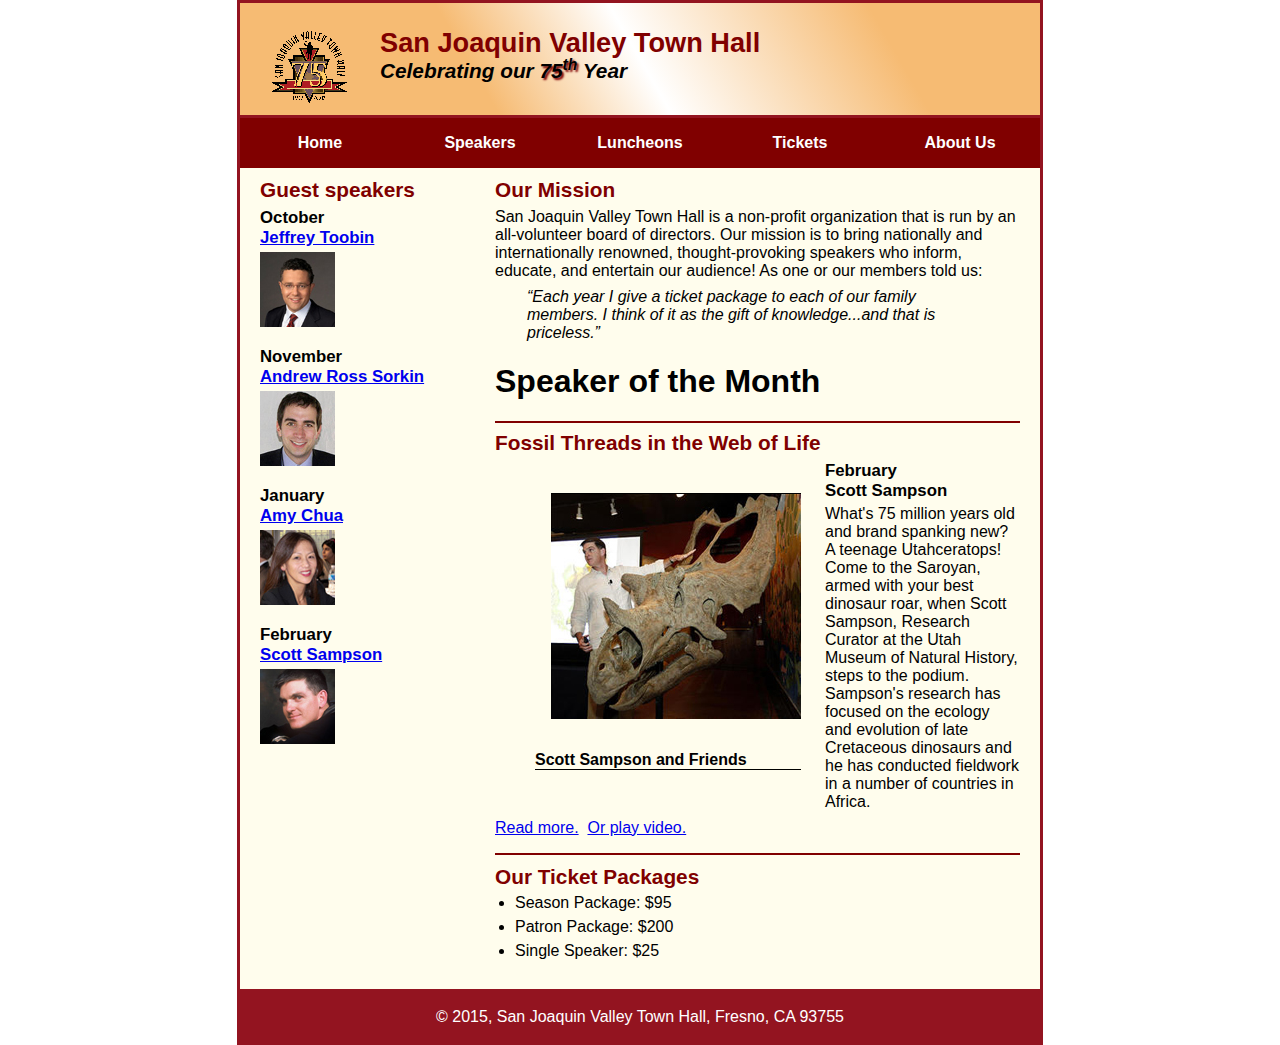
<file: IT240_Assignments/town_hall_1/index.html>
<!DOCTYPE html>
<html lang="en">

<head>
	<meta charset="utf-8">
	<title>San Joaquin Valley Town Hall</title>
	<link rel="shortcut icon" href="images/favicon.ico">
	<link rel="stylesheet" href="styles/normalize.css">
	<link rel="stylesheet" href="styles/main.css">
</head>

<body>
	<header>
		<img src="images/town_hall_logo.gif" alt="Town Hall logo" height="80">
		<h2>San Joaquin Valley Town Hall</h2>
		<h3>Celebrating our <span class="shadow">75<sup>th</sup></span> Year</h3>
	</header>
	<nav id="nav_menu">
    	<ul>
        	<li><a href="index.html" class="current">Home</a></li>
        	<li><a href="speakers.html">Speakers</a></li>
        	<li><a href="luncheons.html">Luncheons</a></li>
        	<li><a href="tickets.html">Tickets</a></li>
        	<li><a href="aboutus.html"> About Us</a>
            	<ul>
                	<li><a href="#">Our History</a></li>
                	<li><a href="#">Board of Directors</a></li>
                	<li><a href="#">Past Speakers</a></li>
                	<li><a href="#">Contact Information</a></li>
            	</ul>
        	</li>
    	</ul>
	</nav>
	<main>
		<section>
			<h2>Our Mission</h2>
			<p>San Joaquin Valley Town Hall is a non-profit organization that is run by an 
			   all-volunteer board of directors. Our mission is to bring nationally and 
			   internationally renowned, thought-provoking speakers who inform, educate, 
			   and entertain our audience! As one or our members told us:</p>
			<blockquote>&ldquo;Each year I give a ticket package to each of our family members. 
			I think of it as the gift of knowledge...and that is priceless.&rdquo;</blockquote>
			
			<h1>Speaker of the Month</h1>
			<article>
				<h2>Fossil Threads in the Web of Life</h2>
				<figure>
				<img src="images/sampson_dinosaur.jpg" alt="Scott Sampson with dinosaur">
				<figcaption> Scott Sampson and Friends</figcaption>
				</figure>
				<h3>February<br>
				Scott Sampson</h3>
				<p>What's 75 million years old and brand spanking new? A teenage Utahceratops! 
				Come to the Saroyan, armed with your best dinosaur roar, when Scott Sampson, Research 
				Curator at the Utah Museum of Natural History, steps to the podium. Sampson's research 
				has focused on the ecology and evolution of late Cretaceous dinosaurs and he has conducted 
				fieldwork in a number of countries in Africa.</p>
				<p>
					<a href="speakers/c7_sampson.html">Read more.</a>&nbsp;
					<a href="media/sampson.swf" target="_blank">Or play video.</a>
				</p>
			</article>
			
			<h2>Our Ticket Packages</h2>
			<ul>
				<li>Season Package: $95</li>
				<li>Patron Package: $200</li>
				<li>Single Speaker: $25</li>
			</ul>
		</section>
		<aside>
			<h2>Guest speakers</h2>
			<h3>October<br><a href="speakers/toobin.html">Jeffrey Toobin</a></h3>
			<img src="images/toobin75.jpg" alt="Jeffrey Toobin photo">
			<h3>November<br><a href="speakers/sorkin.html">Andrew Ross Sorkin</a></h3>
			<img src="images/sorkin75.jpg" alt="Andrew Ross Sorkin photo">
			<h3>January<br><a href="speakers/chua.html">Amy Chua</a></h3>
			<img src="images/chua75.jpg" alt="Amy Chua photo">
			<h3>February<br><a href="speakers/c7_sampson.html">Scott Sampson</a></h3>
			<img src="images/sampson75.jpg" alt="Scott Sampson photo">
		</aside>
	</main>
	<footer>
		<p>&copy; 2015, San Joaquin Valley Town Hall, Fresno, CA 93755</p>
	</footer>
</body>
</html>
</file>
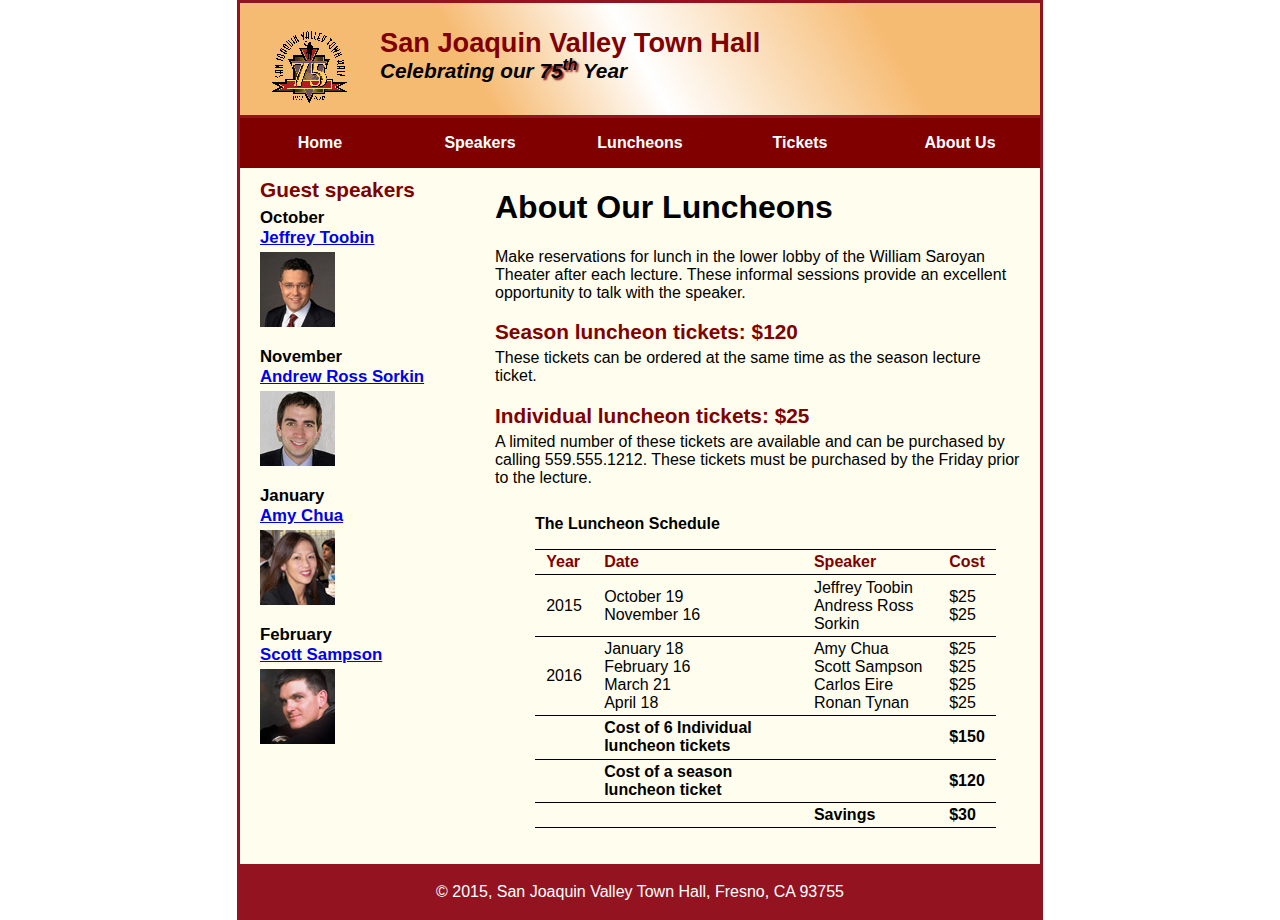
<file: IT240_Assignments/town_hall_1/luncheons.html>
<!DOCTYPE html>
<html lang="en">

<head>
	<meta charset="utf-8">
	<title>San Joaquin Valley Town Hall</title>
	<link rel="shortcut icon" href="images/favicon.ico">
	<link rel="stylesheet" href="styles/normalize.css">
	<link rel="stylesheet" href="styles/main.css">
</head>

<body>
	<header>
		<img src="images/town_hall_logo.gif" alt="Town Hall logo" height="80">
		<h2>San Joaquin Valley Town Hall</h2>
		<h3>Celebrating our <span class="shadow">75<sup>th</sup></span> Year</h3>
	</header>
	<nav id="nav_menu">
    	<ul>
        	<li><a href="index.html">Home</a></li>
        	<li><a href="speakers.html">Speakers</a></li>
        	<li><a href="luncheons.html">Luncheons</a></li>
        	<li><a href="tickets.html">Tickets</a></li>
        	<li><a href="aboutus.html"> About Us</a>
            	<ul>
                	<li><a href="#">Our History</a></li>
                	<li><a href="#">Board of Directors</a></li>
                	<li><a href="#">Past Speakers</a></li>
                	<li><a href="#">Contact Information</a></li>
            	</ul>
        	</li>
    	</ul>
	</nav>
    <main>
		<section>
			<h1>About Our Luncheons</h1>
			<p>Make reservations for lunch in the lower lobby of the William Saroyan Theater after each lecture. 
			These informal sessions provide an excellent opportunity to talk with the speaker.</p>
			<h2>Season luncheon tickets: $120</h2>
			<p>These tickets can be ordered at the same time as the season lecture ticket.</p>
			<h2>Individual luncheon tickets: $25</h2>
			<p>A limited number of these tickets are available and can be purchased by calling 
			559.555.1212. These tickets must be purchased by the Friday prior to the lecture.</p>
			<figure>
				<figcaption id="tablefig">The Luncheon Schedule</figcaption>
			<table>
 			<thead>
 				<tr>
 					<th class="left">Year</th>
 					<th>Date</th>
 					<th>Speaker</th>
 					<th>Cost</th>
 				</tr>
 			</thead>
 			<tbody>
 				<tr>
 					<td class="left">2015</td>
 					<td>October 19 <br> November 16</td>
 					<td>Jeffrey Toobin <br> Andress Ross Sorkin</td>
 					<td>$25 <br> $25</td>
 				</tr>
 				<tr>
 					<td class="left">2016</td>
 					<td>January 18 <br> February 16 <br> March 21 <br> April 18</td>
 					<td>Amy Chua<br> Scott Sampson <br> Carlos Eire <br> Ronan Tynan</td>
 					<td>$25 <br> $25 <br> $25 <br> $25</td>
 				</tr>
 			</tbody>
 			<tfoot>
 				<tr>
 					<th></th>
 					<td>Cost of 6 Individual luncheon tickets</td>
 					<td></td>
 					<td>$150</td>
 				</tr>
 				<tr>
 					<th></th>
 					<td>Cost of a season luncheon ticket</td>
 					<td></td>
 					<td>$120</td>
 				</tr>
 				<tr id="lastrow">
 					<th></th>
 					<td></td>
 					<td>Savings</td>
 					<td>$30</td>
 				</tr>
 			</tfoot>
 		</table>
 		</figure>
 		</section>
		<aside>
			<h2>Guest speakers</h2>
			<h3>October<br><a href="speakers/toobin.html">Jeffrey Toobin</a></h3>
			<img src="images/toobin75.jpg" alt="Jeffrey Toobin photo">
			<h3>November<br><a href="../speakers/sorkin.html">Andrew Ross Sorkin</a></h3>
			<img src="images/sorkin75.jpg" alt="Andrew Ross Sorkin photo">
			<h3>January<br><a href="../speakers/chua.html">Amy Chua</a></h3>
			<img src="images/chua75.jpg" alt="Amy Chua photo">
			<h3>February<br><a href="../speakers/sampson.html">Scott Sampson</a></h3>
			<img src="images/sampson75.jpg" alt="Scott Sampson photo">
		</aside>
	</main>
	<footer>
		<p>&copy; 2015, San Joaquin Valley Town Hall, Fresno, CA 93755</p>
	</footer>
</body>
</html>
</file>
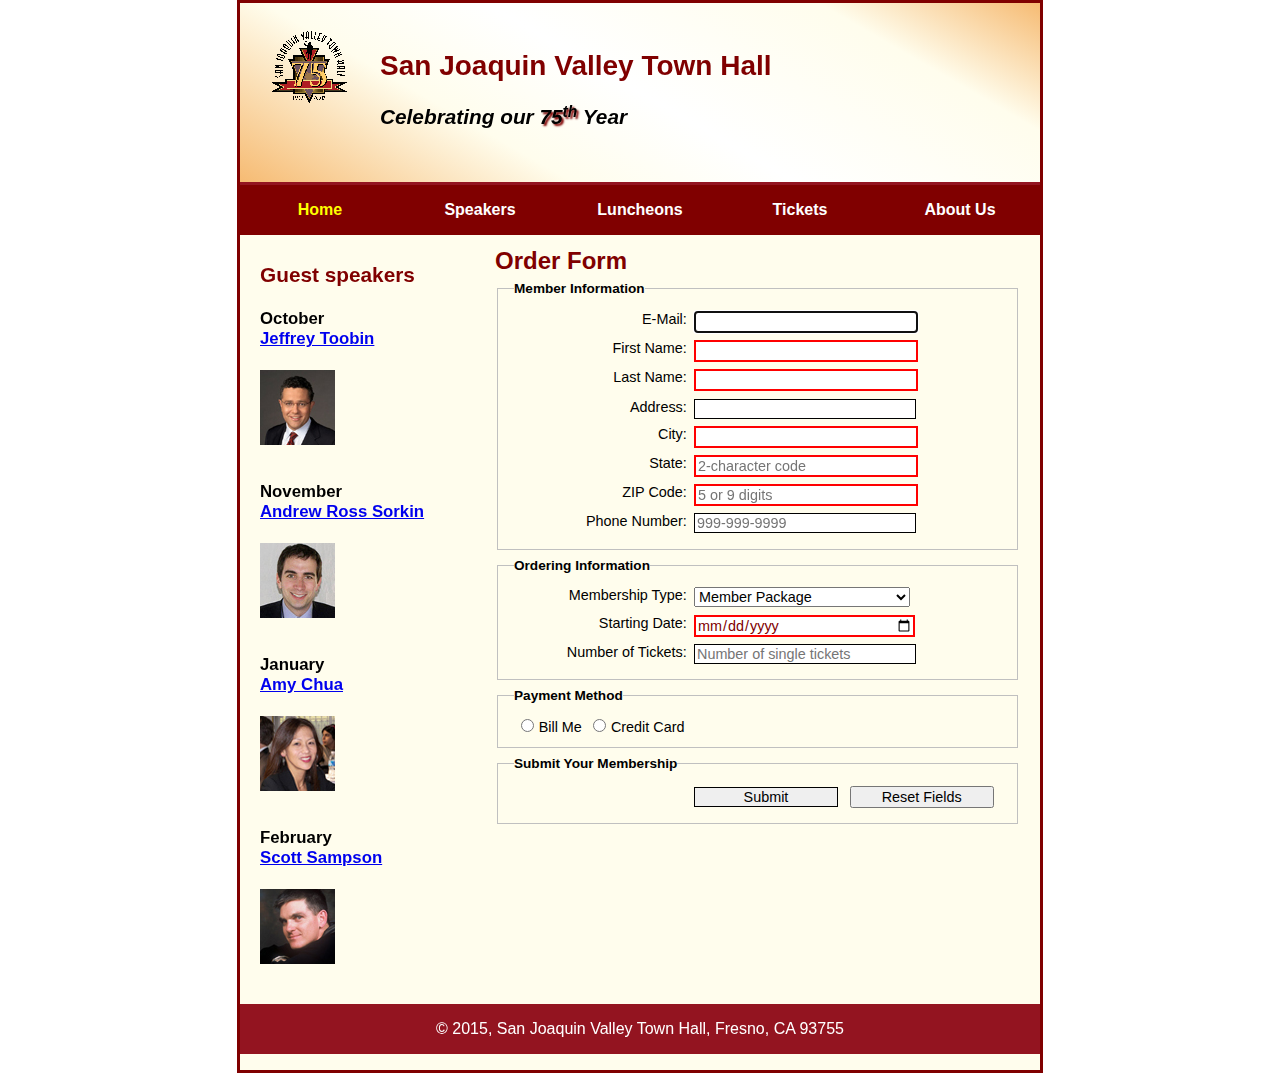
<file: IT240_Assignments/town_hall_2/tickets.html>
<!DOCTYPE html>
<html lang="en">

<head>
	<meta charset="utf-8">
	<title>San Joaquin Valley Town Hall</title>
	<link rel="shortcut icon" href="images/favicon.ico">
	<link rel="stylesheet" href="styles/normalize.css">
	<link rel="stylesheet" href="styles/tickets.css">
</head>

<body>
	<header>
		<img src="images/town_hall_logo.gif" alt="Town Hall logo" height="80">
		<h2>San Joaquin Valley Town Hall</h2>
		<h3>Celebrating our <span class="shadow">75<sup>th</sup></span> Year</h3>
	</header>
	<nav id="nav_menu">
    	<ul>
        	<li><a href="index.html" class="current">Home</a></li>
        	<li><a href="speakers.html">Speakers</a></li>
        	<li><a href="luncheons.html">Luncheons</a></li>
        	<li><a href="tickets.html">Tickets</a></li>
        	<li><a href="aboutus.html"> About Us</a>
            	<ul>
                	<li><a href="#">Our History</a></li>
                	<li><a href="#">Board of Directors</a></li>
                	<li><a href="#">Past Speakers</a></li>
                	<li><a href="#">Contact Information</a></li>
            	</ul>
        	</li>
    	</ul>
	</nav>
	<main>
		<section>
			<h1>Order Form</h1>
    		<form action="register_account.html" method="get"
        		name="registration_form" id="registration_form">
    			<fieldset>
	        		<legend>Member Information</legend>
	        		<label for="email">E-Mail:</label>
	        		<input type="email" name="email" id="email" autofocus required><br>
        			<label for="first_name">First Name:</label>
					<input type="text" name="first_name" id="first_name" required><br>
					<label for="last_name">Last Name:</label>
					<input type="text" name="last_name" id="last_name" required><br>
					<label for="address">Address:</label>
					<input type="text" name="address" id="address"><br>
					<label for="city">City:</label>
					<input type="text" name="city" id="city" required><br>
					<label for="state">State:</label>
					<input type="text" name="state" id="state" required maxlength="2" placeholder="2-character code"><br>
					<label for="zip">ZIP Code:</label>
					<input type="text" name="zip" id="zip" required placeholder="5 or 9 digits" 
				           pattern="^\d{5}(-\d{4})?$" title="Either 5 or 9 digits"><br>
					<label for="phone">Phone Number:</label>
					<input type="tel" name="phone" id="phone" placeholder="999-999-9999" 
				       	   pattern="\d{3}[\-]\d{3}[\-]\d{4}" title="Must be 999-999-999 format"><br>
				</fieldset>
				<fieldset>
					<legend>Ordering Information</legend>
					<label for="order_type">Membership Type:</label>
					<select name="order_type" id="order_type">
				    	<option value="j">Member Package</option>
				    	<option value="r">Donor Package</option>            
				    	<option value="c">Single Tickets</option>
					</select><br>
					<label for="starting_date">Starting Date:</label>
					<input type="date" name="starting_date" id="starting_date" required><br>
					<label for="tickets">Number of Tickets:</label>
					<input type="text" name="tickets" placeholder="Number of single tickets"><br>
				</fieldset>
				<fieldset id="Radiobuton">
					<legend>Payment Method</legend>
					<input type="radio" name="Bill Me" id="bill_me" value="billme">
					<label for="bill_me"> Bill Me</label>
					<input type="radio" name="Credit Card" id="creditcard"  value="creditcard">
					<label for="creditcard">Credit Card</label>
				</fieldset>
				<fieldset id="buttons">
					<legend>Submit Your Membership</legend>
					<label>&nbsp;</label>
					<input type="submit" id="submit" value="Submit">
					<input type="reset" id="reset" value="Reset Fields"><br>
				</fieldset>
			</form>
		</section>
		<aside>
			<h2>Guest speakers</h2>
			<h3>October<br><a href="speakers/toobin.html">Jeffrey Toobin</a></h3>
			<img src="images/toobin75.jpg" alt="Jeffrey Toobin photo">
			<h3>November<br><a href="speakers/sorkin.html">Andrew Ross Sorkin</a></h3>
			<img src="images/sorkin75.jpg" alt="Andrew Ross Sorkin photo">
			<h3>January<br><a href="speakers/chua.html">Amy Chua</a></h3>
			<img src="images/chua75.jpg" alt="Amy Chua photo">
			<h3>February<br><a href="speakers/c7_sampson.html">Scott Sampson</a></h3>
			<img src="images/sampson75.jpg" alt="Scott Sampson photo">
		</aside>
	</main>
	<footer>
		<p>&copy; 2015, San Joaquin Valley Town Hall, Fresno, CA 93755</p>
	</footer>
</body>
</html>
</file>
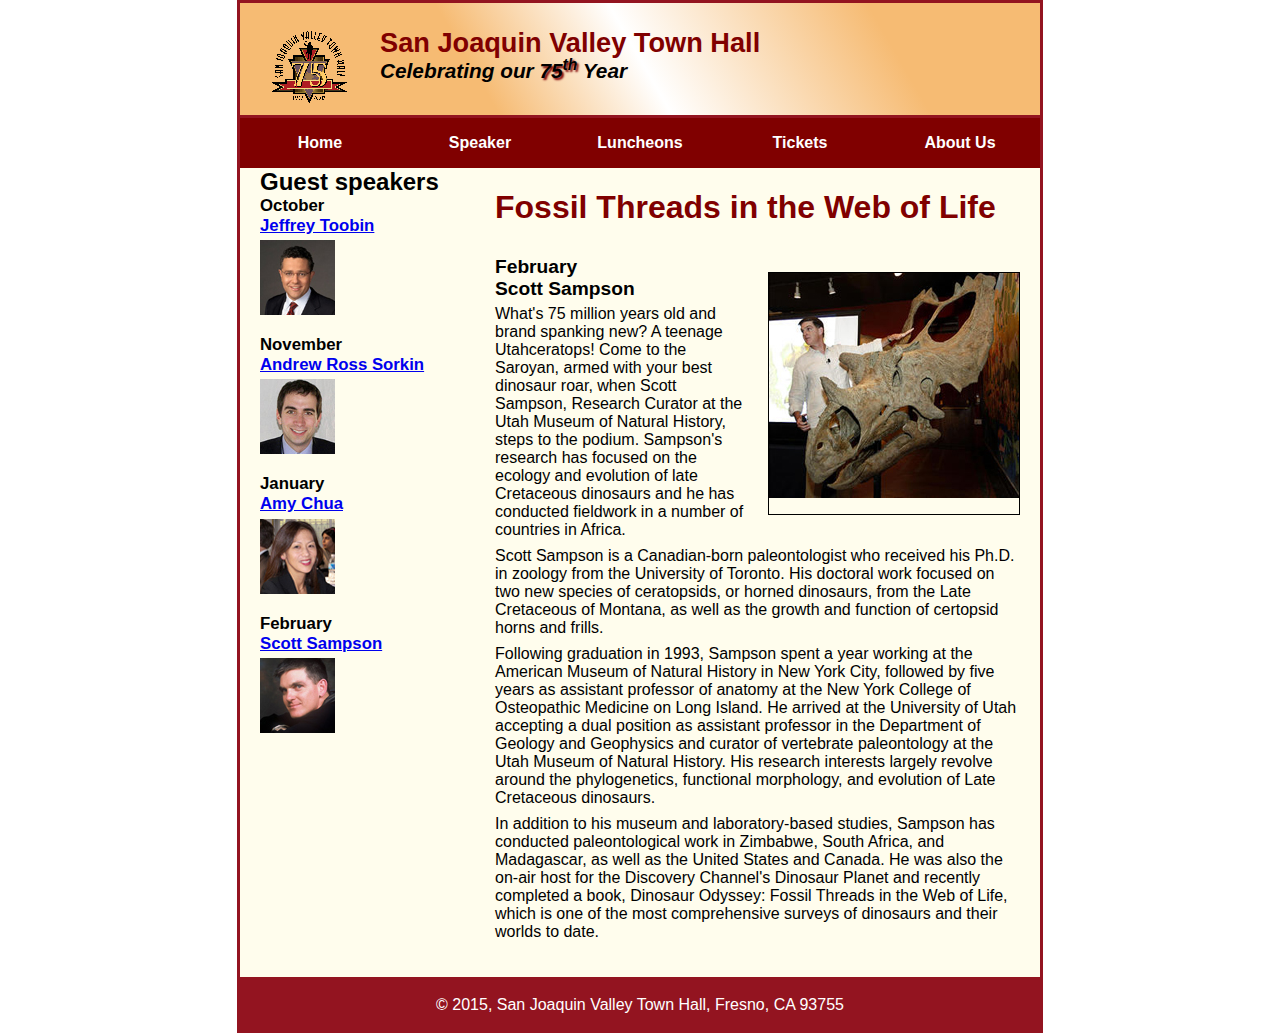
<file: IT240_Assignments/town_hall_1/speakers/sampson.html>
<!DOCTYPE html>
<html lang="en">

	<head>
		<meta charset="utf-8">
		<title>San Joaquin Valley Town Hall</title>
		<link rel="shortcut icon" href="../images/favicon.ico">
		<script src="http://html5shiv.googlecode.com/svn/trunk/html5.js"></script>
		<link rel="stylesheet" href="../styles/normalize.css">
		<link rel="stylesheet" href="../styles/speaker.css">
	</head>

	<body>
		<header>
			<img src="../images/town_hall_logo.gif" alt="Town Hall logo" height="80">
			<h2>San Joaquin Valley Town Hall</h2>
			<h3>Celebrating our <span class="shadow">75<sup>th</sup></span> Year</h3>
		</header>
		<nav id="nav_menu">
			<ul>
				<li><a href="../index.html" >Home</a></li>
				<li><a href="index.html">Speaker</a></li>
				<li><a href="index.html">Luncheons</a></li>
				<li><a href="index.html">Tickets</a></li>
				<li><a href="index.html">About Us</a>
					<ul>
						<li><a href="#">Our History</a></li>
						<li><a href="#">Board of Directors</a></li>
						<li><a href="#">Past Speakers</a></li>
						<li><a href="#">Contact Information</a></li>
					</ul>
				</li>
				
			</ul>
		</nav>
		<main>
			<section>
				<h1>Fossil Threads in the Web of Life</h1>
				<article>
					<img src="../images/sampson_dinosaur.jpg" alt="Sampson Dinosaur Photo">

					<h2>February
					<br>
					Scott Sampson</h2>

					<p>
						What's 75 million years old and brand spanking new? A teenage Utahceratops! Come to the
						Saroyan, armed with your best dinosaur roar, when Scott Sampson, Research Curator at the
						Utah Museum of Natural History, steps to the podium. Sampson's research has focused on the
						ecology and evolution of late Cretaceous dinosaurs and he has conducted fieldwork in a number
						of countries in Africa.</p>

						Scott Sampson is a Canadian-born paleontologist who received his Ph.D. in zoology from the
						University of Toronto. His doctoral work focused on two new species of ceratopsids, or horned
						dinosaurs, from the Late Cretaceous of Montana, as well as the growth and function of certopsid
						horns and frills.</p>

						Following graduation in 1993, Sampson spent a year working at the American Museum of Natural
						History in New York City, followed by five years as assistant professor of anatomy at the New
						York College of Osteopathic Medicine on Long Island. He arrived at the University of Utah
						accepting a dual position as assistant professor in the Department of Geology and Geophysics
						and curator of vertebrate paleontology at the Utah Museum of Natural History. His research
						interests largely revolve around the phylogenetics, functional morphology, and evolution of
						Late Cretaceous dinosaurs.</p>

						In addition to his museum and laboratory-based studies, Sampson has conducted paleontological
						work in Zimbabwe, South Africa, and Madagascar, as well as the United States and Canada. He was
						also the on-air host for the Discovery Channel's Dinosaur Planet and recently completed a book,
						Dinosaur Odyssey: Fossil Threads in the Web of Life, which is one of the most
						comprehensive surveys of dinosaurs and their worlds to date.
					</p>
				</article>
			</section>
			<aside>
				<h2>Guest speakers</h2>
				<h3>October
				<br>
				<a href="../speakers/toobin.html">Jeffrey Toobin</a></h3>
				<img src="../images/toobin75.jpg" alt="Jeffrey Toobin photo">
				<h3>November
				<br>
				<a href="../speakers/sorkin.html">Andrew Ross Sorkin</a></h3>
				<img src="../images/sorkin75.jpg" alt="Andrew Ross Sorkin photo">
				<h3>January
				<br>
				<a href="../speakers/chua.html">Amy Chua</a></h3>
				<img src="../images/chua75.jpg" alt="Amy Chua photo">
				<h3>February
				<br>
				<a href="../speakers/sampson.html">Scott Sampson</a></h3>
				<img src="../images/sampson75.jpg" alt="Scott Sampson photo">
			</aside>
		</main>
		<footer>
			<p>
				&copy; 2015, San Joaquin Valley Town Hall, Fresno, CA 93755
			</p>
		</footer>
	</body>
</html>
</file>
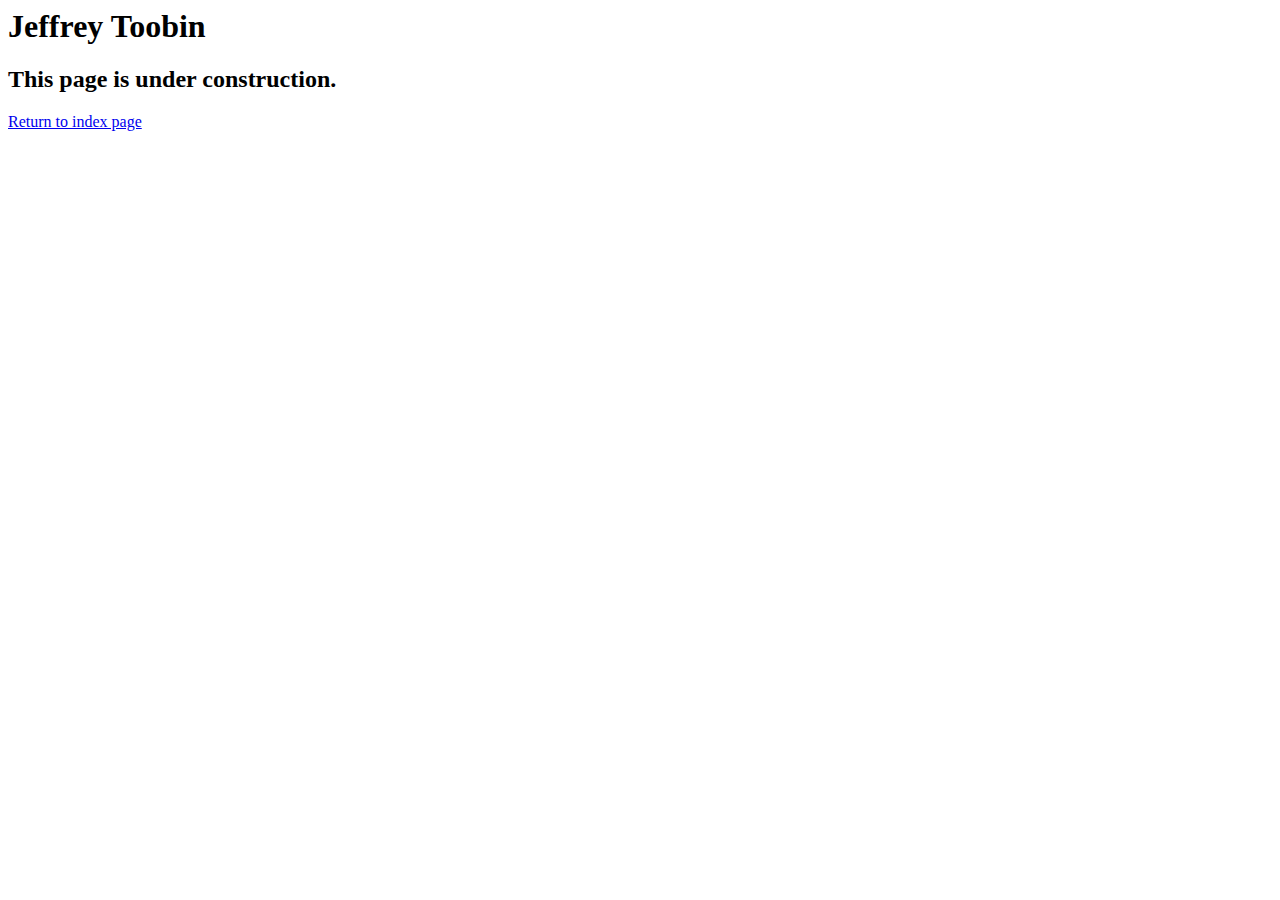
<file: IT240_Assignments/town_hall_1/speakers/toobin.html>
<html lang="en">

<head>
	<meta charset="utf-8">
	<title>San Joaquin Valley Town Hall</title>
	<link rel="shortcut icon" href="images/favicon.ico">
</head>

<body>
	<h1>Jeffrey Toobin</h1>
	<h2>This page is under construction.</h2>
	<p><a href="../index.html"> Return to index page</a></p>	
</body>

</html>
</file>
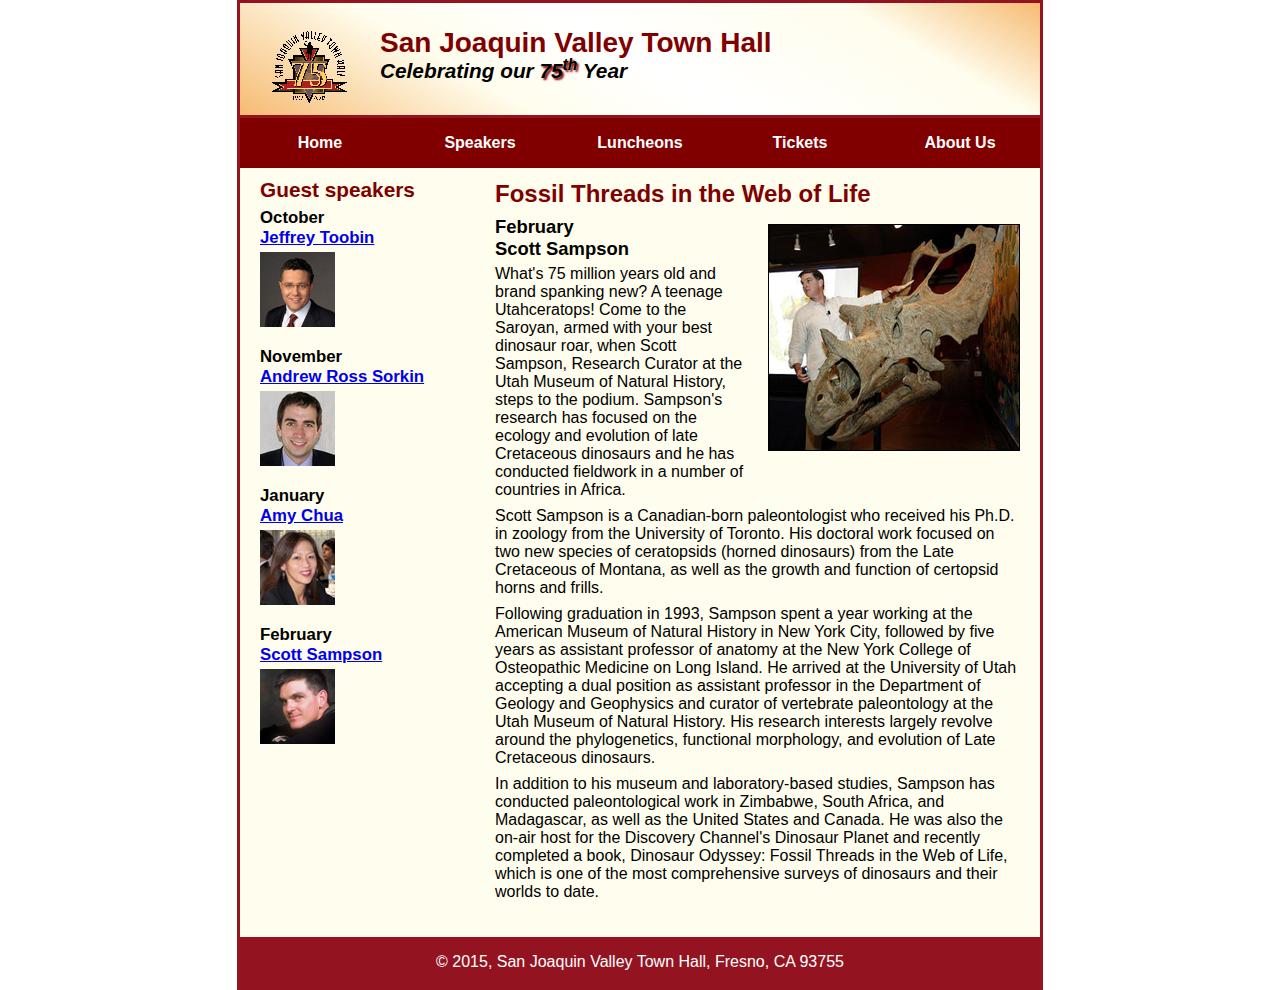
<file: IT240_Assignments/town_hall_2/speakers/sampson.html>
<!DOCTYPE html>
<html lang="en">

<head>
	<meta charset="utf-8">
	<title>San Joaquin Valley Town Hall</title>
	<link rel="shortcut icon" href="../images/favicon.ico">
	<link rel="stylesheet" href="../styles/normalize.css">
	<link rel="stylesheet" href="../styles/speaker.css">
</head>

<body>
	<header>
		<img src="../images/town_hall_logo.gif" alt="Town Hall logo" height="80">
		<h2>San Joaquin Valley Town Hall</h2>
		<h3>Celebrating our <span class="shadow">75<sup>th</sup></span> Year</h3>
	</header>
	<nav id="nav_menu">
    	<ul>
        	<li><a href="../c7_index.html">Home</a></li>
        	<li><a href="speakers.html">Speakers</a></li>
        	<li><a href="luncheons.html">Luncheons</a></li>
        	<li><a href="tickets.html">Tickets</a></li>
        	<li><a href="aboutus.html"> About Us</a>
            	<ul>
                	<li><a href="#">Our History</a></li>
                	<li><a href="#">Board of Directors</a></li>
                	<li><a href="#">Past Speakers</a></li>
                	<li><a href="#">Contact Information</a></li>
            	</ul>
        	</li>
    	</ul>
	</nav>
	<main>
		<section>
			<h1>Fossil Threads in the Web of Life</h1>
			<article>
				<img src="../images/sampson_dinosaur.jpg" alt="Scott Sampson with dinosaur">
				<h2>February<br>Scott Sampson</h2>
				<p>What's 75 million years old and brand spanking new? A teenage Utahceratops! Come to the 
				   Saroyan, armed with your best dinosaur roar, when Scott Sampson, Research Curator at the 
				   Utah Museum of Natural History, steps to the podium. Sampson's research has focused on the 
				   ecology and evolution of late Cretaceous dinosaurs and he has conducted fieldwork in a number 
				   of countries in Africa.</p>
				<p>Scott Sampson is a Canadian-born paleontologist who received his Ph.D. in zoology from the 
				   University of Toronto. His doctoral work focused on two new species of ceratopsids (horned 
				   dinosaurs) from the Late Cretaceous of Montana, as well as the growth and function of certopsid 
				   horns and frills.</p>
				<p>Following graduation in 1993, Sampson spent a year working at the American Museum of Natural 
				   History in New York City, followed by five years as assistant professor of anatomy at the New 
				   York College of Osteopathic Medicine on Long Island. He arrived at the University of Utah 
				   accepting a dual position as assistant professor in the Department of Geology and Geophysics 
				   and curator of vertebrate paleontology at the Utah Museum of Natural History. His research 
				   interests largely revolve around the phylogenetics, functional morphology, and evolution of 
				   Late Cretaceous dinosaurs.</p>
				<p>In addition to his museum and laboratory-based studies, Sampson has conducted paleontological 
				   work in Zimbabwe, South Africa, and Madagascar, as well as the United States and Canada. He was 
				   also the on-air host for the Discovery Channel's Dinosaur Planet and recently completed a book, 
				   Dinosaur Odyssey: Fossil Threads in the Web of Life, which is one of the most 
				   comprehensive surveys of dinosaurs and their worlds to date.</p>
			</article>
		</section>
		
		<aside>
			<h2>Guest speakers</h2>
			<h3>October<br><a href="../speakers/toobin.html">Jeffrey Toobin</a></h3>
			<img src="../images/toobin75.jpg" alt="Jeffrey Toobin photo">
			<h3>November<br><a href="../speakers/sorkin.html">Andrew Ross Sorkin</a></h3>
			<img src="../images/sorkin75.jpg" alt="Andrew Ross Sorkin photo">
			<h3>January<br><a href="../speakers/chua.html">Amy Chua</a></h3>
			<img src="../images/chua75.jpg" alt="Amy Chua photo">
			<h3>February<br><a href="../speakers/sampson.html">Scott Sampson</a></h3>
			<img src="../images/sampson75.jpg" alt="Scott Sampson photo">
		</aside>
	</main>
	<footer>
		<p>&copy; 2015, San Joaquin Valley Town Hall, Fresno, CA 93755</p>
	</footer>
</body>
</html>
</file>
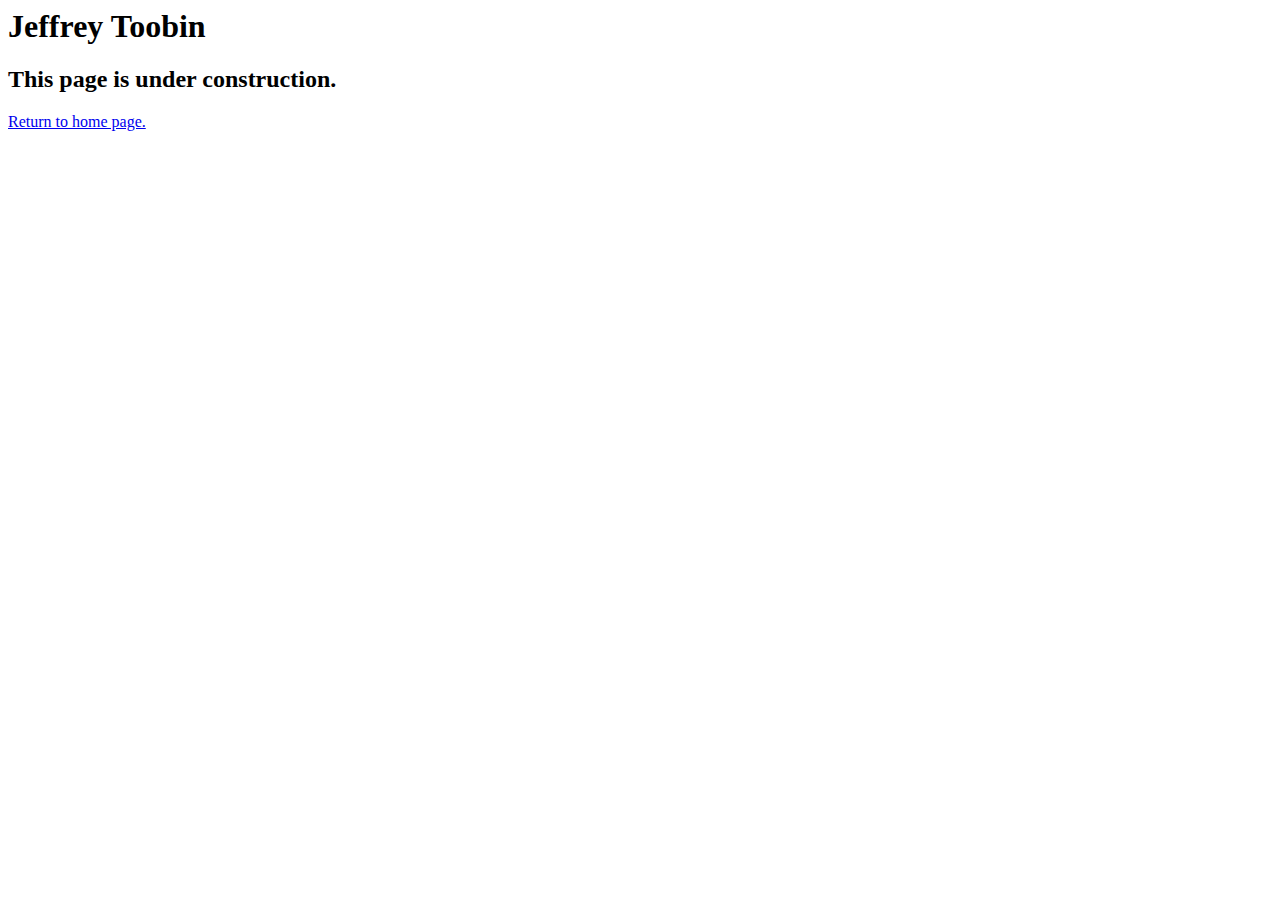
<file: IT240_Assignments/town_hall_2/speakers/toobin.html>
<html lang="en">

<head>
	<meta charset="utf-8">
	<title>San Joaquin Valley Town Hall</title>
	<link rel="shortcut icon" href="images/favicon.ico">
</head>

<body>
	<main>
		<h1>Jeffrey Toobin</h1>
		<h2>This page is under construction.</h2>
		<p><a href="../index.html">Return to home page.</a></p>
	</main>
</body>

</html>
</file>
<file: IT240_Assignments/town_hall_2/styles/tickets.css>
1/* the styles for the elements */
* {
	margin: 0;
	padding: 0;
}
html {
	background-color: white;
}
body {
	font-family: Arial, Helvetica, sans-serif;
    font-size: 100%;
    width: 800px;
    margin: 0 auto;
    border: 3px solid #800000;
    background-color: #fffded;
}
a:focus, a:hover {
	font-style: italic;
}
/* the styles for the header */
header {
	padding: 1.5em 0 2em 0;
	border-bottom: 3px solid #931420;
	background-image: -moz-linear-gradient(
	    30deg, #f6bb73 0%, #f6bb73 30%, white 50%, #f6bb73 80%, #f6bb73 100%);
	background-image: -webkit-linear-gradient(
	    30deg, #f6bb73 0%, #fffded 30%, white 50%, #fffded 80%, #f6bb73 100%);
	background-image: -o-linear-gradient(
	    30deg, #f6bb73 0%, #fffded 30%, white 50%, #fffded 80%, #f6bb73 100%);
	background-image: linear-gradient(
	    30deg, #f6bb73 0%, #fffded 30%, white 50%, #fffded 80%, #f6bb73 100%);
}
header h2 {
	font-size: 175%;
	color: #800000;
}
header h3 {
	font-size: 130%;
	font-style: italic;
}
header img {
	float: left;
	padding: 0 30px;
}
.shadow {
	text-shadow: 2px 2px 2px #800000;
}
/* the styles for the form */
fieldset {
    
    margin-bottom: .5em;
    padding-top: .5em;
    padding-bottom: .5em;
    padding-left: 1em;
    padding-right: 1em;
}
legend {
    color: black;
    font-weight: bold;
    font-size: 85%;
    margin-bottom: .5em;
}
label {
    float: left;
    width: 12em;
    text-align: right;
}
label, input, select {
	font-size: 90%;
}
input, select {
    width: 15em;
    margin-left: .5em;
    margin-bottom: .5em;
}
input:required, input[required] {
	border: 2px solid red;
	color: #800000;
}
input:valid {
	border: 1px solid black;
}
input:invalid {
	box-shadow: none;
	border: 2px solid red;
	color:#800000;
}
br {
    clear: both;
}
#Radiobuton label{
	float: none;
}
#Radiobuton input{
	width:auto;

}
#buttons input {
	width: 10em;
}
/* the styles for the navigation menu */
#nav_menu ul {
	list-style-type: none;
	margin: 0;
	padding: 0;
	position: relative;
}
#nav_menu ul li {
	float: left;
}
#nav_menu ul li a {
    display: block;
    width: 160px;
    text-align: center;
    padding: 1em 0;
    text-decoration: none;
    background-color: #800000;
    color: white;
    font-weight: bold;
}
#nav_menu a.current {
	color: yellow;
}
#nav_menu ul ul {
    display: none;
    position: absolute;
    top: 100%;
}
#nav_menu ul ul li {
	float: none;
}
#nav_menu ul li:hover > ul {
	display: block;
}
#nav_menu > ul::after {
    content: "";
    clear: both;
    display: block;
}

/* the styles for the main content */
main {
	clear: left;
}

/* the styles for the section */
section {
	width: 525px;
	float: right;
	padding: 0 20px 20px 20px;
}
section h1 {
	font-size: 150%;
	color: #800000;
	padding: .5em 0 .25em 0;
	margin: 0;
}

/* the styles for the aside */
aside {
	width: 215px;
	float: right;
	padding: 0 0 20px 20px;
}
aside h2 {
	color: #800000;
	font-size: 130%;
	padding: .5em 0 .25em 0;
}

aside h3 {
	font-size: 105%;
	padding-bottom: .25em;
}
aside img {
	padding-bottom: 1em;
}

/* the styles for the footer */
footer {
	background-color: #931420;
	clear: both;
}
footer p {
	text-align: center;
	color: white;
	padding: 1em 0;
}
</file>
<file: IT240_Assignments/town_hall_2/styles/speaker.css>
/* the styles for the elements */
* {
	margin: 0;
	padding: 0;
}
html {
	background-color: white;
}
body {
	font-family: Arial, Helvetica, sans-serif;
    font-size: 100%;
    width: 800px;
    margin: 0 auto;
    border: 3px solid #931420;
    background-color: #fffded;
}
a:focus, a:hover {
	font-style: italic;
}
/* the styles for the header */
header {
	padding: 1.5em 0 2em 0;
	border-bottom: 3px solid #931420;
		background-image: -moz-linear-gradient(
	    30deg, #f6bb73 0%, #f6bb73 30%, white 50%, #f6bb73 80%, #f6bb73 100%);
	background-image: -webkit-linear-gradient(
	    30deg, #f6bb73 0%, #fffded 30%, white 50%, #fffded 80%, #f6bb73 100%);
	background-image: -o-linear-gradient(
	    30deg, #f6bb73 0%, #fffded 30%, white 50%, #fffded 80%, #f6bb73 100%);
	background-image: linear-gradient(
	    30deg, #f6bb73 0%, #fffded 30%, white 50%, #fffded 80%, #f6bb73 100%);
}
header h2 {
	font-size: 175%;
	color: #800000;
}
header h3 {
	font-size: 130%;
	font-style: italic;
}
header img {
	float: left;
	padding: 0 30px;
}
.shadow {
	text-shadow: 2px 2px 2px #800000;
}
/* the styles for the navigation menu */
#nav_menu ul {
	list-style-type: none;
	margin: 0;
	padding: 0;
	position: relative;
}
#nav_menu ul li {
	float: left;
}
#nav_menu ul li a {
    display: block;
    width: 160px;
    text-align: center;
    padding: 1em 0;
    text-decoration: none;
    background-color: #800000;
    color: white;
    font-weight: bold;
}
#nav_menu ul ul {
    display: none;
    position: absolute;
    top: 100%;
}
#nav_menu ul ul li {
	float: none;
}
#nav_menu ul li:hover > ul {
	display: block;
}
#nav_menu > ul::after {
    content: "";
    clear: both;
    display: block;
}
/* the styles for the main content */
main {
	clear: left;
}

/* the styles for the section */
section {
	width: 525px;
	float: right;
	padding: 0 20px 20px 20px;
}
section h1 {
	color: #800000;
	font-size: 150%;
	padding-top: .5em;
	margin: 0;
}
section p {
	padding-bottom: .5em;
}
section blockquote {
	padding: 0 2em;
	font-style: italic;
}
section ul {
	padding: 0 0 .25em 1.25em;
}
section li {
	padding-bottom: .35em;
}

/* the styles for the article */
article {
	padding: .5em 0;
}
article h2 {
	font-size: 115%;
	padding: 0 0 .25em 0;
}
article img {
	float: right;
	margin: .5em 0 1em 1em;
	border: 1px solid black;
}

/* the styles for the aside */
aside {
	width: 215px;
	float: right;
	padding: 0 0 20px 20px;
}
aside h2 {
	color: #800000;
	font-size: 130%;
	padding: .5em 0 .25em 0;
}

aside h3 {
	font-size: 105%;
	padding-bottom: .25em;
}
aside img {
	padding-bottom: 1em;
}

/* the styles for the footer */
footer {
	background-color: #931420;
	clear: both;

}
footer p {
	text-align: center;
	color: white;
	padding: 1em 0;
}
</file>
<file: IT240_Assignments/town_hall_1/styles/main.css>
/* the reset selector*/
* {
	margin: 0;
	padding: 0;
}

/* the styles for the elements */
html{
	background-color: white;
}
body {
	font-family: Arial, Helvetica, sans-serif;
    font-size: 100%;
    width: 800px;
    margin-top: 0em;
    margin-bottom: 0em;
    margin-right: auto;
    margin-left: auto;
    border: 3px solid #931420;
    background-color: #fffded;
}
a:hover, a:focus {
	font-style:italic;
}
.shadow{
	text-shadow: 2px 2px 2px #800000;
}

/* the styles for the header */
header{
	border-bottom: 3px solid #931420;
	padding-top: 1.5em;
	padding-bottom: 2em;
	background-image: -moz-linear-gradient( 30deg, #f6bb73 0%, #f6bb73 30%, white 50%, #f6bb73 80%, #f6bb73 100%);
	background-image: -webkit-linear-gradient( 30deg, #f6bb73 0%, #f6bb73 30%, white 50%, #f6bb73 80%, #f6bb73 100%);
	background-image: -o-linear-gradient( 30deg, #f6bb73 0%, #f6bb73 30%, white 50%, #f6bb73 80%, #f6bb73 100%);
}
header img {
	float: left;
	padding-left: 30px;
	padding-right: 30px;
	
}
header h2{
	font-size: 170%;
	color: #800000;
	
}
header h3{
	font-size: 130%;
	font-style: italic;
	
}
/* the styles for the nav */
#nav_menu ul {
	list-style: none;
	padding: 0;
	margin:0;
	position: relative;
}
#nav_menu ul li{
	float:left;
}
#nav_menu ul ul{           /* for submenu */
	display: none;         /* Don't display submenu */
	position: absolute;
	top: 100%;
	
}
#nav_menu ul ul li{        /* for submenu items */
	float:none;
}
#nav_menu ul li a{
	display:block;
	width: 160px;
	text-align: center;
	padding-bottom: 1em;
	padding-top: 1em;
	text-decoration: none;
	background-color: #800000;
	color: white;
	font-weight: bold;
}
.current{
	color: yellow;
}
#nav_menu ul li:hover > ul{
	display: block;
}
#nav_menu > ul::after{
	content: "";
	clear: both;
	display: block;
}
/* the styles for the main */
main {
	clear: left;
	padding-left: 
	padding-right: 
}
main h2{
	font-size: 130%;
	color: #800000;
	padding-bottom: .25em;
	padding-top: .5em;
}
main h3{
	font-size: 105%;
	padding-bottom: 0.25em;
}
main img{
	padding-bottom: 1em;
}
main p{
	padding-bottom: .5em;
}
main blockquote{
	padding-right: 2em;
	padding-left: 2em;
	font-style: italic;
}
main ul{
	padding-bottom: .25em;
	padding-left: 1.25em;
}
main li{
	padding-bottom: .35em;
}

/*The styles for the aside */
aside{
	width: 215px;
	float: right;
	padding-bottom: 20px;
	padding-left: 20px;
}
aside h3{
	font-size: 105%;
	padding-bottom: .25em;
}
aside img{
	padding-bottom: 1em;
}

/*The styles for the section */
section{
	width: 525px;
	float: right;
	padding-left: 20px;
	padding-right: 20px;
	padding-bottom: 20px;
}
table{
	border:;
	border-collapse: collapse;
}
th{
	color:#800000
}
th, td{
	border-top: 1px solid black;
	padding: .2em .7em;
	text-align:left;
}
th.left, td.left {
	text-align: left;
}
thead, tfoot{
	background-color: ;
}
tfoot{
	font-weight: bold;
}
#lastrow{
	border-bottom: 1px solid black;
}
#tablefig{
	border-bottom: none;
}
/*The styles for the article */
article{
	padding-bottom: .5em;
	padding-top: .5em;
	border-bottom: 2px solid #800000;
	border-top: 2px solid #800000;
}
article h1{
	font-size: 150%;
	padding-top: .5em;
	padding-bottom: .25em;
	margin: 0em;
	margin-bottom: 0em;
	margin-top: 0em;
	
}
article h2{
	padding-top: 0em;
}
article h3{
	font-size: 105%;
	padding-bottom: .25em;
}
article img{
	float: right;
	margin-top: 1em;
	margin-bottom: 1em;
	margin-left: 1em;
	border-top: 1px solid black;
	
}
figure{
	float: left;
	margin-right: 1.5em;
}
figcaption{
	display:block;
	font-weight: bold;
	padding-top: .25em;
	margin-bottom: 1em;
	border-bottom: 1px solid black;
	
}

/* the styles for the footer */
footer{
	border-top: 3px solid #931420;
	background-color: #931420;
	clear: both;
}
footer p{
	text-align: center;
	color: white;
	padding-top: 1em;
	padding-bottom: 1em;
	
}
</file>
<file: IT240_Assignments/town_hall_1/styles/speaker.css>
/* the reset selector*/
* {
	margin: 0;
	padding: 0;
}

/* the styles for the elements */
html{
	background-color: white;
}
body {
	font-family: Arial, Helvetica, sans-serif;
    font-size: 100%;
    width: 800px;
    margin-top: 0em;
    margin-bottom: 0em;
    margin-right: auto;
    margin-left: auto;
    border: 3px solid #931420;
    background-color: #fffded;
}
a:hover, a:focus {
	font-style:italic
}
.shadow{
	text-shadow: 2px 2px 2px #800000;
}

/* the styles for the header */
header{
	border-bottom: 3px solid #931420;
	padding-top: 1.5em;
	padding-bottom: 2em;
	background-image: -moz-linear-gradient( 30deg, #f6bb73 0%, #f6bb73 30%, white 50%, #f6bb73 80%, #f6bb73 100%);
	background-image: -webkit-linear-gradient( 30deg, #f6bb73 0%, #f6bb73 30%, white 50%, #f6bb73 80%, #f6bb73 100%);
	background-image: -o-linear-gradient( 30deg, #f6bb73 0%, #f6bb73 30%, white 50%, #f6bb73 80%, #f6bb73 100%);
}
header img {
	float: left;
	padding-left: 30px;
	padding-right: 30px;
	
}
header h2{
	font-size: 170%;
	color: #800000;
	
}
header h3{
	font-size: 130%;
	font-style: italic;
	
}
/* the styles for the nav */
#nav_menu ul {
	list-style: none;
	padding: 0;
	margin:0;
	position: relative;
}
#nav_menu ul li{
	float:left;
}
#nav_menu ul ul{           /* for submenu */
	display: none;         /* Don't display submenu */
	position: absolute;
	top: 100%;
	
}
#nav_menu ul ul li{        /* for submenu items */
	float:none;
}
#nav_menu ul li a{
	display:block;
	width: 160px;
	text-align: center;
	padding-bottom: 1em;
	padding-top: 1em;
	text-decoration: none;
	background-color: #800000;
	color: white;
	font-weight: bold;
}
.current{
	color: yellow;
}
#nav_menu ul li:hover > ul{
	display: block;
}
#nav_menu > ul::after{
	content: "";
	clear: both;
	display: block;
}
/* the styles for the main */
main {
	clear: left;
	padding-left: 
	padding-right: 
}

main h3{
	font-size: 105%;
	padding-bottom: 0.25em;
}
main img{
	padding-bottom: 1em;
}
main p{
	padding-bottom: .5em;
}
main blockquote{
	padding-right: 2em;
	padding-left: 2em;
	font-style: italic;
}
main ul{
	padding-bottom: .25em;
	padding-left: 1.25em;
}
main li{
	padding-bottom: .35em;
}

/*The styles for the aside */
aside{
	width: 215px;
	float: right;
	padding-bottom: 20px;
	padding-left: 20px;
}
aside h3{
	font-size: 105%;
	padding-bottom: .25em;
}
aside img{
	padding-bottom: 1em;
}

/*The styles for the section */
section{
	width: 525px;
	float: right;
	padding-left: 20px;
	padding-right: 20px;
	padding-bottom: 20px;
}
section h1 {
	color: #800000;
	
}
section h2{
	font-size: 120%;
	padding-bottom: .25em;
	padding-top: .5em;
}
/*The styles for the article */
article{
	padding-bottom: .5em;
	padding-top: .5em;
}
article h1{
	font-size: 150%;
	padding-top: .5em;
	padding-bottom: .25em;
	margin: 0em;
	margin-bottom: 0em;
	margin-top: 0em;
	
}
article h2{
	padding-top: 0em;
}
article h3{
	font-size: 105%;
	padding-bottom: .25em;
}
article img{
	float: right;
	margin-top: 1em;
	margin-bottom: 1em;
	margin-left: 1em;
	border: 1px solid black;
}


/* the styles for the footer */
footer{
	border-top: 3px solid #931420;
	background-color: #931420;
	clear: both;
}
footer p{
	text-align: center;
	color: white;
	padding-top: 1em;
	padding-bottom: 1em;
	
}
</file>
